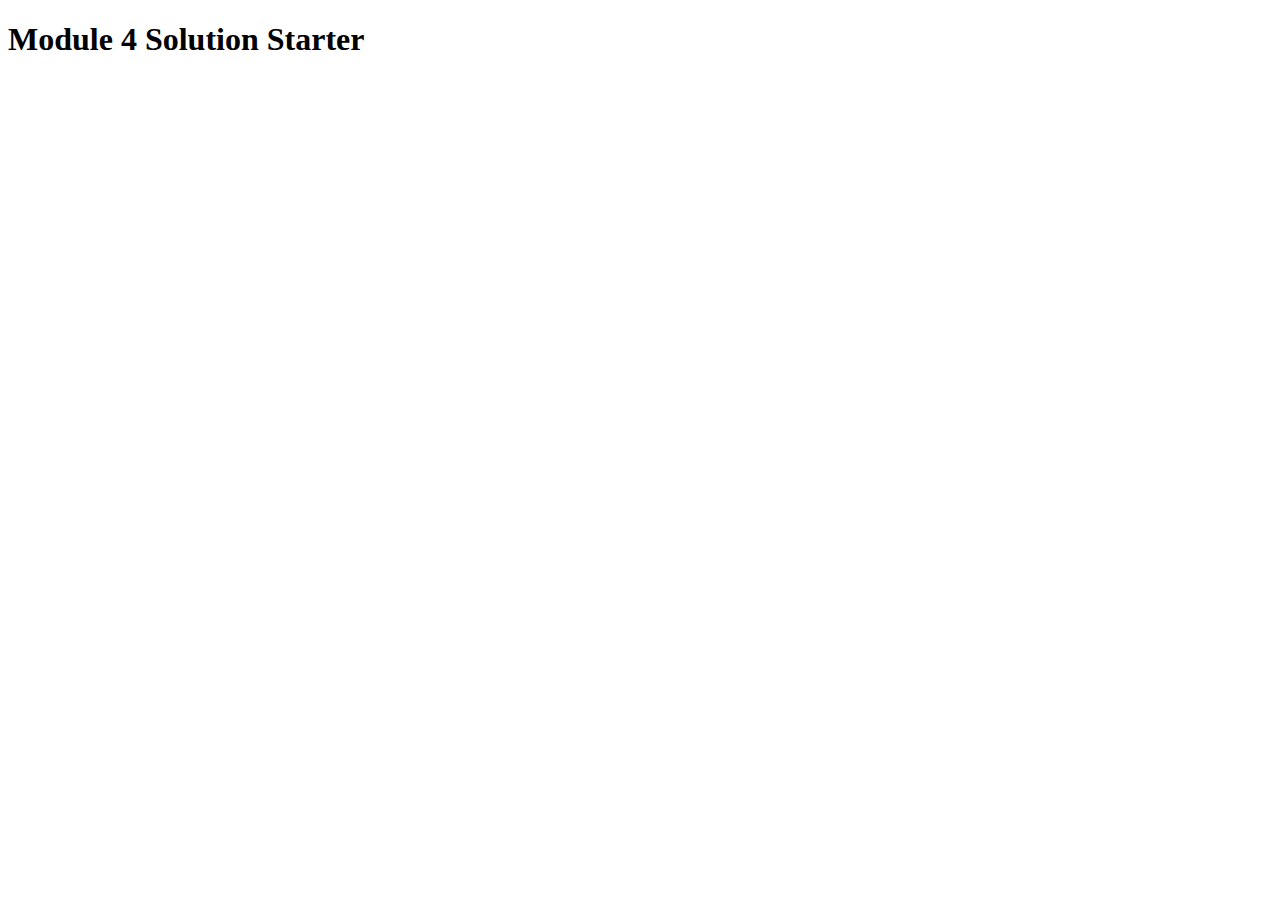
<file: mod4_solution/index.html>
<!DOCTYPE html>
<html>
<head>
  <meta charset="utf-8">
  <title>Module 4 Solution Starter</title>
  <script type="text/javascript" src="SpeakHello.js"></script>
  <script type="text/javascript" src="SpeakGoodbye.js"></script>
  <script type="text/javascript" src="script.js"></script>
</head>
<body>
  <h1>Module 4 Solution Starter</h1>
</body>
</html>
</file>
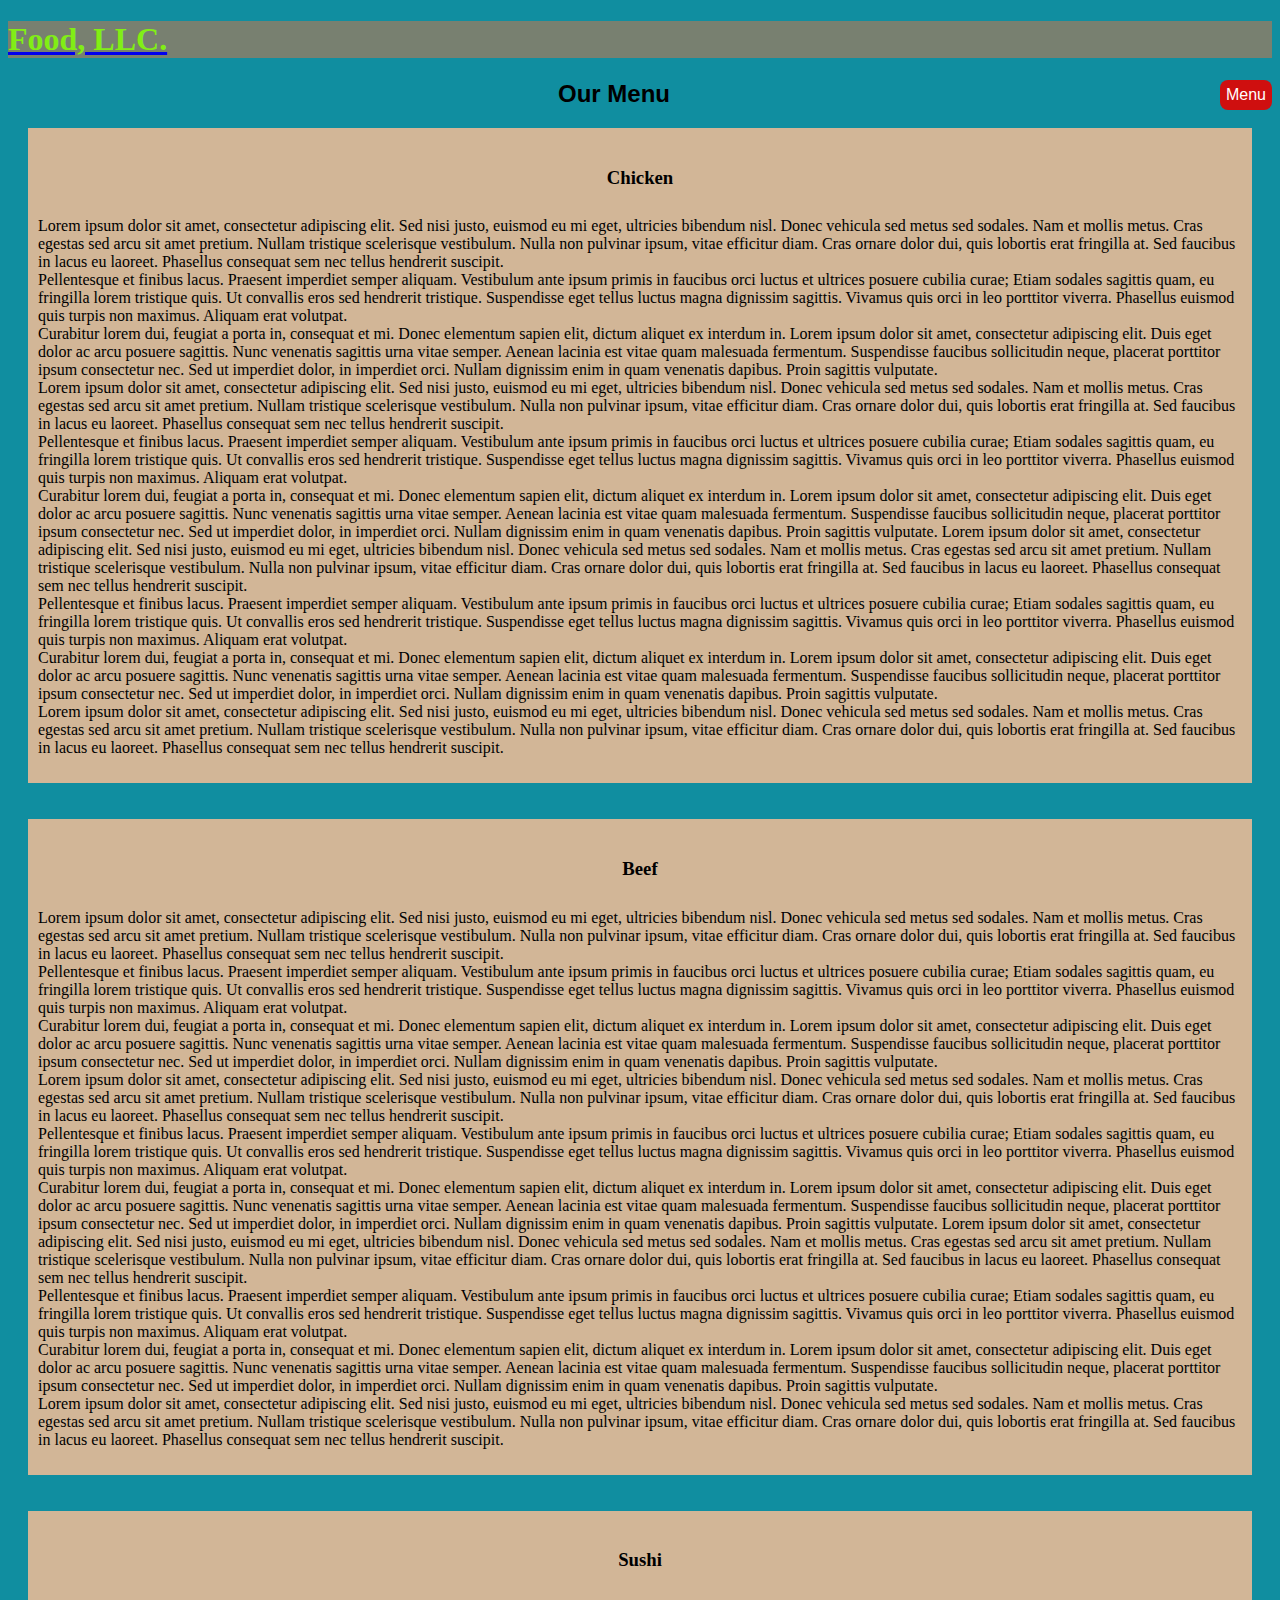
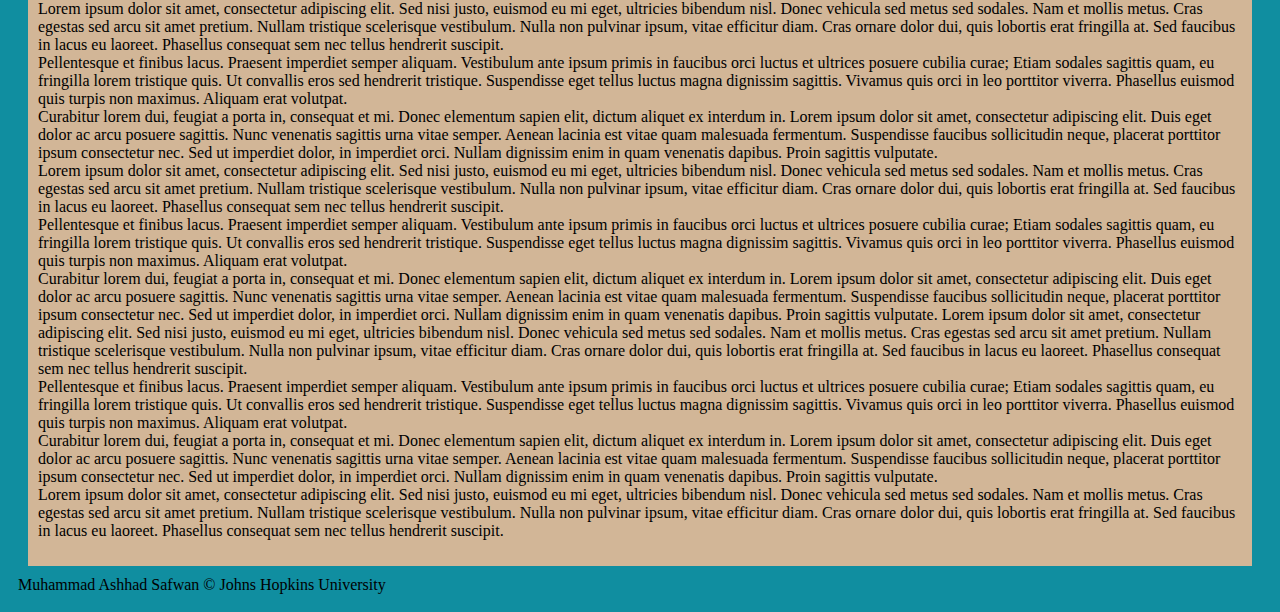
<file: mod_3/index.html>
<!DOCTYPE html>
<html>
<head>
	<meta charset="utf-8">
	<title>Assignment Solution for Module 3</title>
	<link rel="stylesheet" href="https://cdn.jsdelivr.net/npm/bootstrap@4.6.0/dist/css/bootstrap.min.css" integrity="sha384-B0vP5xmATw1+K9KRQjQERJvTumQW0nPEzvF6L/Z6nronJ3oUOFUFpCjEUQouq2+l" crossorigin="anonymous">
	<meta name="viewport" content="width=device-width, initial-scale=1, shrink-to-fit=no">
	<link rel="stylesheet" type="text/css" href="style.css">
</head>
<body>
	<header>
		<nav id="header-nav" class="navbar navbar-default">
			<div class="container">
				<div class="navbar-header">
					<a href="index.html" class="pull-left visible-md visible-lg">
						<div id="logo-img" alt="Logo Image"></div>
					</a>
					<div class="navbar-brand">
						<a href="index.html"><h1>Food, LLC.</h1></a>
					</div>
					<div class="dropdown" style="float:right;">
						<button class="dropbtn">Menu</button>
							<div class="dropdown-content">
								<a href="#chicken">Chicken</a>
								<a href="#beef">Beef</a>
								<a href="#sushi">Sushi</a>
							</div>
					</div>
				</div>
			</div>
		</nav>
	</header>
	<h2>Our Menu</h2>
	<div class="details">
		<h3 id="chicken">Chicken</h3>
		<p>Lorem ipsum dolor sit amet, consectetur adipiscing elit. Sed nisi justo, euismod eu mi eget, ultricies bibendum nisl. Donec vehicula sed metus sed sodales. Nam et mollis metus. Cras egestas sed arcu sit amet pretium. Nullam tristique scelerisque vestibulum. Nulla non pulvinar ipsum, vitae efficitur diam. Cras ornare dolor dui, quis lobortis erat fringilla at. Sed faucibus in lacus eu laoreet. Phasellus consequat sem nec tellus hendrerit suscipit.<br>
		Pellentesque et finibus lacus. Praesent imperdiet semper aliquam. Vestibulum ante ipsum primis in faucibus orci luctus et ultrices posuere cubilia curae; Etiam sodales sagittis quam, eu fringilla lorem tristique quis. Ut convallis eros sed hendrerit tristique. Suspendisse eget tellus luctus magna dignissim sagittis. Vivamus quis orci in leo porttitor viverra. Phasellus euismod quis turpis non maximus. Aliquam erat volutpat.<br>
		Curabitur lorem dui, feugiat a porta in, consequat et mi. Donec elementum sapien elit, dictum aliquet ex interdum in. Lorem ipsum dolor sit amet, consectetur adipiscing elit. Duis eget dolor ac arcu posuere sagittis. Nunc venenatis sagittis urna vitae semper. Aenean lacinia est vitae quam malesuada fermentum. Suspendisse faucibus sollicitudin neque, placerat porttitor ipsum consectetur nec. Sed ut imperdiet dolor, in imperdiet orci. Nullam dignissim enim in quam venenatis dapibus. Proin sagittis vulputate.<br>
		Lorem ipsum dolor sit amet, consectetur adipiscing elit. Sed nisi justo, euismod eu mi eget, ultricies bibendum nisl. Donec vehicula sed metus sed sodales. Nam et mollis metus. Cras egestas sed arcu sit amet pretium. Nullam tristique scelerisque vestibulum. Nulla non pulvinar ipsum, vitae efficitur diam. Cras ornare dolor dui, quis lobortis erat fringilla at. Sed faucibus in lacus eu laoreet. Phasellus consequat sem nec tellus hendrerit suscipit.
		<br>
		Pellentesque et finibus lacus. Praesent imperdiet semper aliquam. Vestibulum ante ipsum primis in faucibus orci luctus et ultrices posuere cubilia curae; Etiam sodales sagittis quam, eu fringilla lorem tristique quis. Ut convallis eros sed hendrerit tristique. Suspendisse eget tellus luctus magna dignissim sagittis. Vivamus quis orci in leo porttitor viverra. Phasellus euismod quis turpis non maximus. Aliquam erat volutpat.
		<br>
		Curabitur lorem dui, feugiat a porta in, consequat et mi. Donec elementum sapien elit, dictum aliquet ex interdum in. Lorem ipsum dolor sit amet, consectetur adipiscing elit. Duis eget dolor ac arcu posuere sagittis. Nunc venenatis sagittis urna vitae semper. Aenean lacinia est vitae quam malesuada fermentum. Suspendisse faucibus sollicitudin neque, placerat porttitor ipsum consectetur nec. Sed ut imperdiet dolor, in imperdiet orci. Nullam dignissim enim in quam venenatis dapibus. Proin sagittis vulputate.
		Lorem ipsum dolor sit amet, consectetur adipiscing elit. Sed nisi justo, euismod eu mi eget, ultricies bibendum nisl. Donec vehicula sed metus sed sodales. Nam et mollis metus. Cras egestas sed arcu sit amet pretium. Nullam tristique scelerisque vestibulum. Nulla non pulvinar ipsum, vitae efficitur diam. Cras ornare dolor dui, quis lobortis erat fringilla at. Sed faucibus in lacus eu laoreet. Phasellus consequat sem nec tellus hendrerit suscipit.<br>
		Pellentesque et finibus lacus. Praesent imperdiet semper aliquam. Vestibulum ante ipsum primis in faucibus orci luctus et ultrices posuere cubilia curae; Etiam sodales sagittis quam, eu fringilla lorem tristique quis. Ut convallis eros sed hendrerit tristique. Suspendisse eget tellus luctus magna dignissim sagittis. Vivamus quis orci in leo porttitor viverra. Phasellus euismod quis turpis non maximus. Aliquam erat volutpat.<br>
		Curabitur lorem dui, feugiat a porta in, consequat et mi. Donec elementum sapien elit, dictum aliquet ex interdum in. Lorem ipsum dolor sit amet, consectetur adipiscing elit. Duis eget dolor ac arcu posuere sagittis. Nunc venenatis sagittis urna vitae semper. Aenean lacinia est vitae quam malesuada fermentum. Suspendisse faucibus sollicitudin neque, placerat porttitor ipsum consectetur nec. Sed ut imperdiet dolor, in imperdiet orci. Nullam dignissim enim in quam venenatis dapibus. Proin sagittis vulputate.<br>
		Lorem ipsum dolor sit amet, consectetur adipiscing elit. Sed nisi justo, euismod eu mi eget, ultricies bibendum nisl. Donec vehicula sed metus sed sodales. Nam et mollis metus. Cras egestas sed arcu sit amet pretium. Nullam tristique scelerisque vestibulum. Nulla non pulvinar ipsum, vitae efficitur diam. Cras ornare dolor dui, quis lobortis erat fringilla at. Sed faucibus in lacus eu laoreet. Phasellus consequat sem nec tellus hendrerit suscipit.</p>
	</div><br><br>
	<div class="details">
		<h3 id="beef">Beef</h3>
		<p>Lorem ipsum dolor sit amet, consectetur adipiscing elit. Sed nisi justo, euismod eu mi eget, ultricies bibendum nisl. Donec vehicula sed metus sed sodales. Nam et mollis metus. Cras egestas sed arcu sit amet pretium. Nullam tristique scelerisque vestibulum. Nulla non pulvinar ipsum, vitae efficitur diam. Cras ornare dolor dui, quis lobortis erat fringilla at. Sed faucibus in lacus eu laoreet. Phasellus consequat sem nec tellus hendrerit suscipit.<br>
		Pellentesque et finibus lacus. Praesent imperdiet semper aliquam. Vestibulum ante ipsum primis in faucibus orci luctus et ultrices posuere cubilia curae; Etiam sodales sagittis quam, eu fringilla lorem tristique quis. Ut convallis eros sed hendrerit tristique. Suspendisse eget tellus luctus magna dignissim sagittis. Vivamus quis orci in leo porttitor viverra. Phasellus euismod quis turpis non maximus. Aliquam erat volutpat.<br>
		Curabitur lorem dui, feugiat a porta in, consequat et mi. Donec elementum sapien elit, dictum aliquet ex interdum in. Lorem ipsum dolor sit amet, consectetur adipiscing elit. Duis eget dolor ac arcu posuere sagittis. Nunc venenatis sagittis urna vitae semper. Aenean lacinia est vitae quam malesuada fermentum. Suspendisse faucibus sollicitudin neque, placerat porttitor ipsum consectetur nec. Sed ut imperdiet dolor, in imperdiet orci. Nullam dignissim enim in quam venenatis dapibus. Proin sagittis vulputate.<br>
		Lorem ipsum dolor sit amet, consectetur adipiscing elit. Sed nisi justo, euismod eu mi eget, ultricies bibendum nisl. Donec vehicula sed metus sed sodales. Nam et mollis metus. Cras egestas sed arcu sit amet pretium. Nullam tristique scelerisque vestibulum. Nulla non pulvinar ipsum, vitae efficitur diam. Cras ornare dolor dui, quis lobortis erat fringilla at. Sed faucibus in lacus eu laoreet. Phasellus consequat sem nec tellus hendrerit suscipit.
		<br>
		Pellentesque et finibus lacus. Praesent imperdiet semper aliquam. Vestibulum ante ipsum primis in faucibus orci luctus et ultrices posuere cubilia curae; Etiam sodales sagittis quam, eu fringilla lorem tristique quis. Ut convallis eros sed hendrerit tristique. Suspendisse eget tellus luctus magna dignissim sagittis. Vivamus quis orci in leo porttitor viverra. Phasellus euismod quis turpis non maximus. Aliquam erat volutpat.
		<br>
		Curabitur lorem dui, feugiat a porta in, consequat et mi. Donec elementum sapien elit, dictum aliquet ex interdum in. Lorem ipsum dolor sit amet, consectetur adipiscing elit. Duis eget dolor ac arcu posuere sagittis. Nunc venenatis sagittis urna vitae semper. Aenean lacinia est vitae quam malesuada fermentum. Suspendisse faucibus sollicitudin neque, placerat porttitor ipsum consectetur nec. Sed ut imperdiet dolor, in imperdiet orci. Nullam dignissim enim in quam venenatis dapibus. Proin sagittis vulputate.
		Lorem ipsum dolor sit amet, consectetur adipiscing elit. Sed nisi justo, euismod eu mi eget, ultricies bibendum nisl. Donec vehicula sed metus sed sodales. Nam et mollis metus. Cras egestas sed arcu sit amet pretium. Nullam tristique scelerisque vestibulum. Nulla non pulvinar ipsum, vitae efficitur diam. Cras ornare dolor dui, quis lobortis erat fringilla at. Sed faucibus in lacus eu laoreet. Phasellus consequat sem nec tellus hendrerit suscipit.<br>
		Pellentesque et finibus lacus. Praesent imperdiet semper aliquam. Vestibulum ante ipsum primis in faucibus orci luctus et ultrices posuere cubilia curae; Etiam sodales sagittis quam, eu fringilla lorem tristique quis. Ut convallis eros sed hendrerit tristique. Suspendisse eget tellus luctus magna dignissim sagittis. Vivamus quis orci in leo porttitor viverra. Phasellus euismod quis turpis non maximus. Aliquam erat volutpat.<br>
		Curabitur lorem dui, feugiat a porta in, consequat et mi. Donec elementum sapien elit, dictum aliquet ex interdum in. Lorem ipsum dolor sit amet, consectetur adipiscing elit. Duis eget dolor ac arcu posuere sagittis. Nunc venenatis sagittis urna vitae semper. Aenean lacinia est vitae quam malesuada fermentum. Suspendisse faucibus sollicitudin neque, placerat porttitor ipsum consectetur nec. Sed ut imperdiet dolor, in imperdiet orci. Nullam dignissim enim in quam venenatis dapibus. Proin sagittis vulputate.<br>
		Lorem ipsum dolor sit amet, consectetur adipiscing elit. Sed nisi justo, euismod eu mi eget, ultricies bibendum nisl. Donec vehicula sed metus sed sodales. Nam et mollis metus. Cras egestas sed arcu sit amet pretium. Nullam tristique scelerisque vestibulum. Nulla non pulvinar ipsum, vitae efficitur diam. Cras ornare dolor dui, quis lobortis erat fringilla at. Sed faucibus in lacus eu laoreet. Phasellus consequat sem nec tellus hendrerit suscipit.</p>
	</div><br><br>
	<div class="details">
		<h3 id="sushi">Sushi</h3>
		<p>Lorem ipsum dolor sit amet, consectetur adipiscing elit. Sed nisi justo, euismod eu mi eget, ultricies bibendum nisl. Donec vehicula sed metus sed sodales. Nam et mollis metus. Cras egestas sed arcu sit amet pretium. Nullam tristique scelerisque vestibulum. Nulla non pulvinar ipsum, vitae efficitur diam. Cras ornare dolor dui, quis lobortis erat fringilla at. Sed faucibus in lacus eu laoreet. Phasellus consequat sem nec tellus hendrerit suscipit.<br>
		Pellentesque et finibus lacus. Praesent imperdiet semper aliquam. Vestibulum ante ipsum primis in faucibus orci luctus et ultrices posuere cubilia curae; Etiam sodales sagittis quam, eu fringilla lorem tristique quis. Ut convallis eros sed hendrerit tristique. Suspendisse eget tellus luctus magna dignissim sagittis. Vivamus quis orci in leo porttitor viverra. Phasellus euismod quis turpis non maximus. Aliquam erat volutpat.<br>
		Curabitur lorem dui, feugiat a porta in, consequat et mi. Donec elementum sapien elit, dictum aliquet ex interdum in. Lorem ipsum dolor sit amet, consectetur adipiscing elit. Duis eget dolor ac arcu posuere sagittis. Nunc venenatis sagittis urna vitae semper. Aenean lacinia est vitae quam malesuada fermentum. Suspendisse faucibus sollicitudin neque, placerat porttitor ipsum consectetur nec. Sed ut imperdiet dolor, in imperdiet orci. Nullam dignissim enim in quam venenatis dapibus. Proin sagittis vulputate.<br>
		Lorem ipsum dolor sit amet, consectetur adipiscing elit. Sed nisi justo, euismod eu mi eget, ultricies bibendum nisl. Donec vehicula sed metus sed sodales. Nam et mollis metus. Cras egestas sed arcu sit amet pretium. Nullam tristique scelerisque vestibulum. Nulla non pulvinar ipsum, vitae efficitur diam. Cras ornare dolor dui, quis lobortis erat fringilla at. Sed faucibus in lacus eu laoreet. Phasellus consequat sem nec tellus hendrerit suscipit.
		<br>
		Pellentesque et finibus lacus. Praesent imperdiet semper aliquam. Vestibulum ante ipsum primis in faucibus orci luctus et ultrices posuere cubilia curae; Etiam sodales sagittis quam, eu fringilla lorem tristique quis. Ut convallis eros sed hendrerit tristique. Suspendisse eget tellus luctus magna dignissim sagittis. Vivamus quis orci in leo porttitor viverra. Phasellus euismod quis turpis non maximus. Aliquam erat volutpat.
		<br>
		Curabitur lorem dui, feugiat a porta in, consequat et mi. Donec elementum sapien elit, dictum aliquet ex interdum in. Lorem ipsum dolor sit amet, consectetur adipiscing elit. Duis eget dolor ac arcu posuere sagittis. Nunc venenatis sagittis urna vitae semper. Aenean lacinia est vitae quam malesuada fermentum. Suspendisse faucibus sollicitudin neque, placerat porttitor ipsum consectetur nec. Sed ut imperdiet dolor, in imperdiet orci. Nullam dignissim enim in quam venenatis dapibus. Proin sagittis vulputate.
		Lorem ipsum dolor sit amet, consectetur adipiscing elit. Sed nisi justo, euismod eu mi eget, ultricies bibendum nisl. Donec vehicula sed metus sed sodales. Nam et mollis metus. Cras egestas sed arcu sit amet pretium. Nullam tristique scelerisque vestibulum. Nulla non pulvinar ipsum, vitae efficitur diam. Cras ornare dolor dui, quis lobortis erat fringilla at. Sed faucibus in lacus eu laoreet. Phasellus consequat sem nec tellus hendrerit suscipit.<br>
		Pellentesque et finibus lacus. Praesent imperdiet semper aliquam. Vestibulum ante ipsum primis in faucibus orci luctus et ultrices posuere cubilia curae; Etiam sodales sagittis quam, eu fringilla lorem tristique quis. Ut convallis eros sed hendrerit tristique. Suspendisse eget tellus luctus magna dignissim sagittis. Vivamus quis orci in leo porttitor viverra. Phasellus euismod quis turpis non maximus. Aliquam erat volutpat.<br>
		Curabitur lorem dui, feugiat a porta in, consequat et mi. Donec elementum sapien elit, dictum aliquet ex interdum in. Lorem ipsum dolor sit amet, consectetur adipiscing elit. Duis eget dolor ac arcu posuere sagittis. Nunc venenatis sagittis urna vitae semper. Aenean lacinia est vitae quam malesuada fermentum. Suspendisse faucibus sollicitudin neque, placerat porttitor ipsum consectetur nec. Sed ut imperdiet dolor, in imperdiet orci. Nullam dignissim enim in quam venenatis dapibus. Proin sagittis vulputate.<br>
		Lorem ipsum dolor sit amet, consectetur adipiscing elit. Sed nisi justo, euismod eu mi eget, ultricies bibendum nisl. Donec vehicula sed metus sed sodales. Nam et mollis metus. Cras egestas sed arcu sit amet pretium. Nullam tristique scelerisque vestibulum. Nulla non pulvinar ipsum, vitae efficitur diam. Cras ornare dolor dui, quis lobortis erat fringilla at. Sed faucibus in lacus eu laoreet. Phasellus consequat sem nec tellus hendrerit suscipit.</p>
	</div>
<footer>
	Muhammad Ashhad Safwan &copy; Johns Hopkins University
</footer>
</body>
</html>
</file>
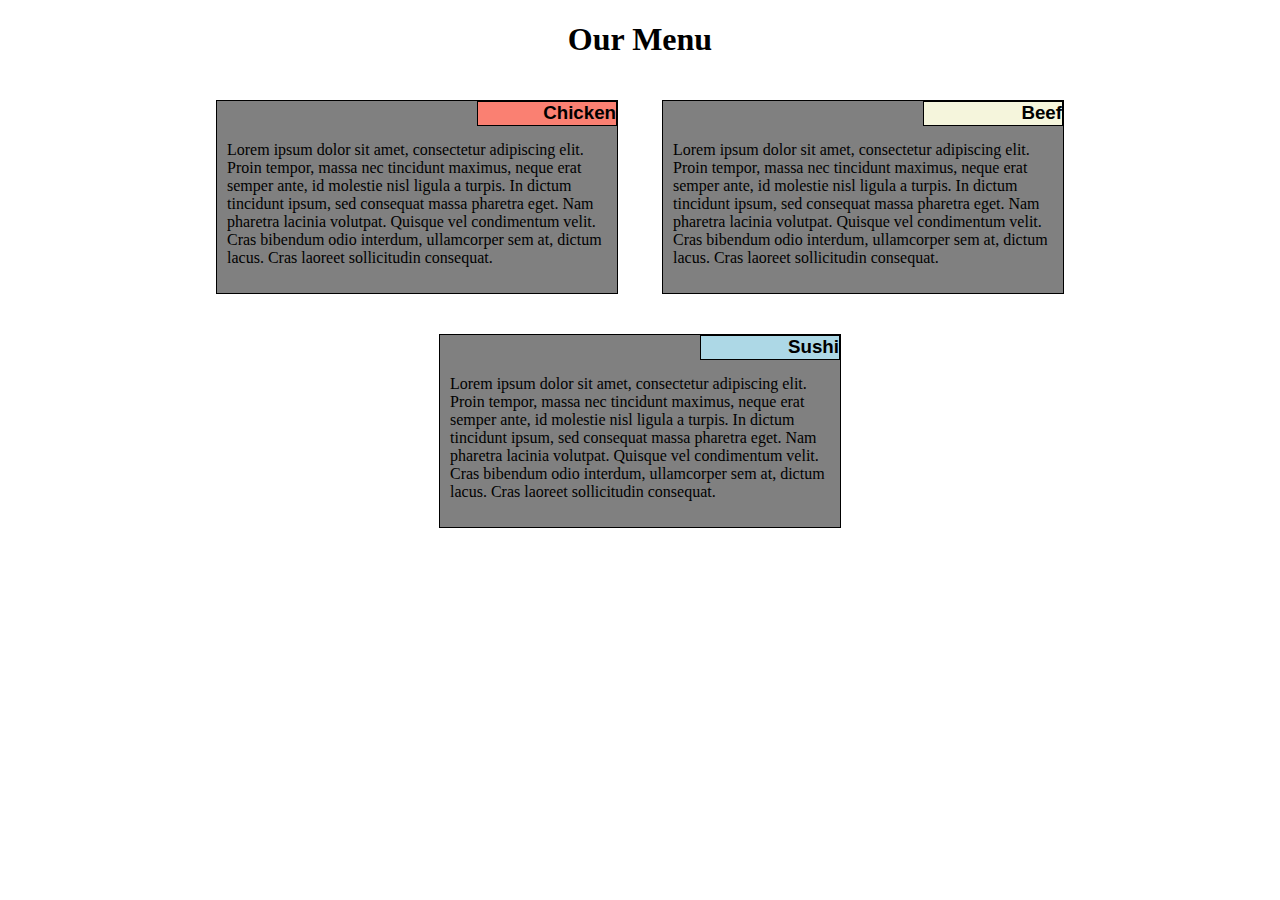
<file: site/index.html>
<!DOCTYPE html>
<html>
<head>
	<meta charset="utf-8">
	<link rel="stylesheet" type="text/css" href="style.css">
	<title>Assignment Solution for Module-2</title>
</head>
<body>
	<h1>Our Menu</h1>
	<div class="dish1">
		<div id="chicken">
			<h3>Chicken</h3>
		</div>
		<p>
			Lorem ipsum dolor sit amet, consectetur adipiscing elit. Proin tempor, massa nec tincidunt maximus, neque erat semper ante, id molestie nisl ligula a turpis. In dictum tincidunt ipsum, sed consequat massa pharetra eget. Nam pharetra lacinia volutpat. Quisque vel condimentum velit. Cras bibendum odio interdum, ullamcorper sem at, dictum lacus. Cras laoreet sollicitudin consequat.
		</p>
	</div>
	<div class="dish2">
		<div id="beef">
			<h3>Beef</h3>
		</div>
		<p>
			Lorem ipsum dolor sit amet, consectetur adipiscing elit. Proin tempor, massa nec tincidunt maximus, neque erat semper ante, id molestie nisl ligula a turpis. In dictum tincidunt ipsum, sed consequat massa pharetra eget. Nam pharetra lacinia volutpat. Quisque vel condimentum velit. Cras bibendum odio interdum, ullamcorper sem at, dictum lacus. Cras laoreet sollicitudin consequat.
		</p>
	</div>
	<div class="dish3">
		<div id="sushi">
			<h3>Sushi</h3>
		</div>
		<p>
			Lorem ipsum dolor sit amet, consectetur adipiscing elit. Proin tempor, massa nec tincidunt maximus, neque erat semper ante, id molestie nisl ligula a turpis. In dictum tincidunt ipsum, sed consequat massa pharetra eget. Nam pharetra lacinia volutpat. Quisque vel condimentum velit. Cras bibendum odio interdum, ullamcorper sem at, dictum lacus. Cras laoreet sollicitudin consequat.
		</p>
	</div>
</body>
</html>
</file>
<file: mod_3/style.css>
body{
	background-color: #108EA0;
}
header{
	background-color: #788070;
}
h1{
	color: #81EE15;
	font-family: 'Libre Baskerville', serif;
}
h2{
	margin-top: 10px;
	text-align: center;
	font-family: 'Roboto Condensed', sans-serif;;
}
h3{
	text-align: center;
	padding: 10px;
}
.details{
	background-color: #D2B697;
	margin-right: 20px;
	margin-left: 20px;
	padding: 10px;
}
.dropbtn {
	border-radius: 8px;
  	background-color: #CF0F0F;
  	color: white;
  	padding: 6px;
  	font-size: 16px;
  	border: none;
  	cursor: pointer;
}
.dropdown {
  	position: relative;
  	display: inline-block;
}

.dropdown-content {
  display: none;
  position: absolute;
  right: 0;
  background-color: #788070;
  min-width: 120px;
  box-shadow: 0px 8px 16px 0px rgba(0,0,0,0.2);
  z-index: 1;
}

.dropdown-content a {
  color: black;
  padding: 12px 16px;
  text-decoration: none;
  display: block;
}
.dropdown-content a:hover {
	background-color: #E1C679;
}
.dropdown:hover .dropdown-content {
	display: block;
}
.dropdown:hover .dropbtn {
	background-color: #0F12CF;
}
footer{
	padding: 10px;
}
</file>
<file: site/style.css>
*{
	text-align: center;
}
h1{
	font-family: cursive;
	text-align: center;
}
									/***** FOR DESKTOP SCREEN *****/
.dish1{
	margin: 20px;
	padding: 0px;
	width: 400px;
	background-color: grey;
	border: 1px solid black;
	float: inherit;
	display: inline-block;
	cursor: pointer;
	color: black;
	text-align: center;
}
.dish2{
	margin: 20px;
	padding: 0px;
	width: 400px;
	background-color: grey;
	border: 1px solid black;
	float: inherit;
	display: inline-block;
	cursor: pointer;
	color: black;
	text-align: center;
}
.dish3{
	margin: 20px;
	padding: 0px;
	width: 400px;
	background-color: grey;
	border: 1px solid black;
	float: inherit;
	display: inline-block;
	cursor: pointer;
	color: black;
	text-align: center;
}
.dish1:hover{
	background-color: darkblue;
	color: white;
}
.dish2:hover{
	background-color: black;
	color: white;
}
.dish3:hover{
	background-color: darkolivegreen;
	color: white;
}
@media(max-width: 767px){
	.dish1{
		width: 100%;
	}
	.dish2{
		width: 100%;
	}
	.dish3{
		width: 100%;
	}
}
h3{
	font-family: sans-serif;
	float: right;
	padding: 0px;
	margin: 0px;
	text-align: center;
	color: black;
}
h3:hover{
	color: white;
}
p{
	margin-top: 30px;
	padding: 10px;
	text-align: left;
}
#chicken{
	background-color: salmon;
	width: 35%;
	height: 25px;
	float: right;
	border: 1px solid black;
	box-sizing: border-box;
	padding: 0px;
	margin: 0px;
	text-align: center;
}
#chicken:hover{
	background-color: darkolivegreen;
}
#beef{
	background-color: beige;
	width: 35%;
	height: 25px;
	float: right;
	border: 1px solid black;
	box-sizing: border-box;
	padding: 0px;
	margin: 0px;
}
#beef:hover{
	background-color: darkorchid;
}
#sushi{
	background-color: lightblue;
	width: 35%;
	height: 25px;
	float: right;
	border: 1px solid black;
	box-sizing: border-box;
	padding: 0px;
	margin: 0px;
}
#sushi:hover{
	background-color: darkorange;
}
									/***** FOR TABLET SCREENS *****/
@media (min-width: 768px) and (max-width: 991px){
	.dish1, .dish2{
		width: 45%;
	}
	.dish3{
		width: 95%;
	}
}
									/***** FOR MOBILE SCREENS *****/
@media(max-width: 767px){
	.dish1,.dish2,.dish3{
		width: 100%;
	}
}
</file>
